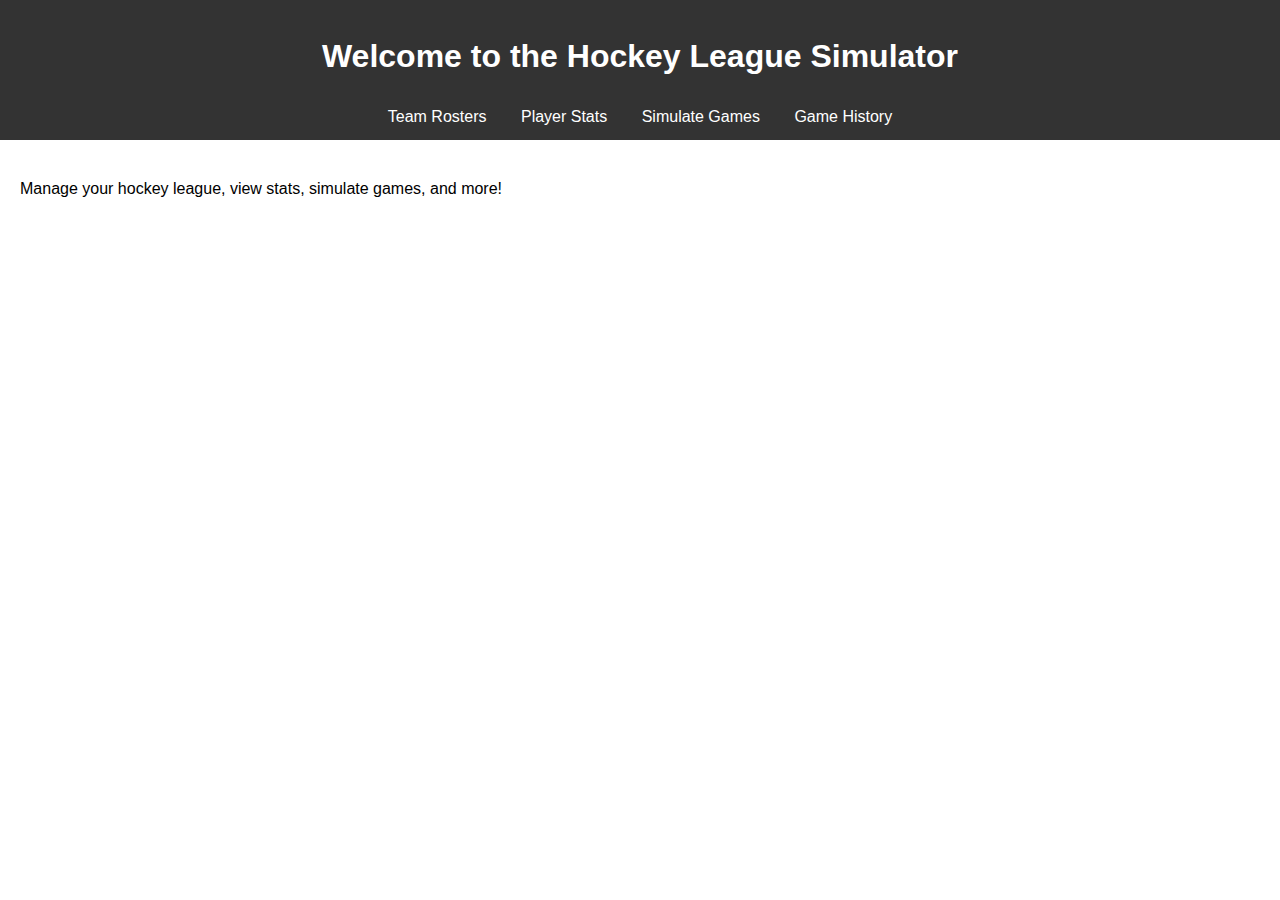
<file: index.html>
<!DOCTYPE html>
<html lang="en">
<head>
  <meta charset="UTF-8">
  <meta name="viewport" content="width=device-width, initial-scale=1.0">
  <title>Hockey League Simulator</title>
  <link rel="stylesheet" href="styles/main.css">
</head>
<body>
  <header>
    <h1>Welcome to the Hockey League Simulator</h1>
    <nav>
      <a href="teams.html">Team Rosters</a>
      <a href="stats.html">Player Stats</a>
      <a href="simulator.html">Simulate Games</a>
      <a href="history.html">Game History</a>
    </nav>
  </header>
  <main>
    <p>Manage your hockey league, view stats, simulate games, and more!</p>
  </main>
</body>
</html>
</file>
<file: styles/main.css>
body {
  font-family: Arial, sans-serif;
  margin: 0;
  padding: 0;
  line-height: 1.6;
}

header {
  background: #333;
  color: #fff;
  padding: 10px 0;
  text-align: center;
}

header nav a {
  color: #fff;
  text-decoration: none;
  margin: 0 15px;
}

header nav a:hover {
  text-decoration: underline;
}

main {
  padding: 20px;
}

table {
  width: 100%;
  border-collapse: collapse;
}

table th, table td {
  border: 1px solid #ddd;
  padding: 8px;
}

table th {
  background: #f4f4f4;
}

#team-rosters {
  display: flex;
  flex-wrap: wrap;
}

.team-roster {
  width: 300px;
  margin: 20px;
  padding: 10px;
  border: 1px solid #ccc;
}

ul {
  list-style-type: none;
  padding: 0;
}

ul li {
  margin: 5px 0;
}


.player-stats {
  margin: 15px;
  padding: 10px;
  border: 1px solid #ccc;
}

#stats-container {
  display: flex;
  flex-direction: column;
}

button {
  margin-top: 20px;
  padding: 10px;
  background-color: #f44336;
  color: white;
  border: none;
  cursor: pointer;
}

button:hover {
  background-color: #d32f2f;
}
</file>
